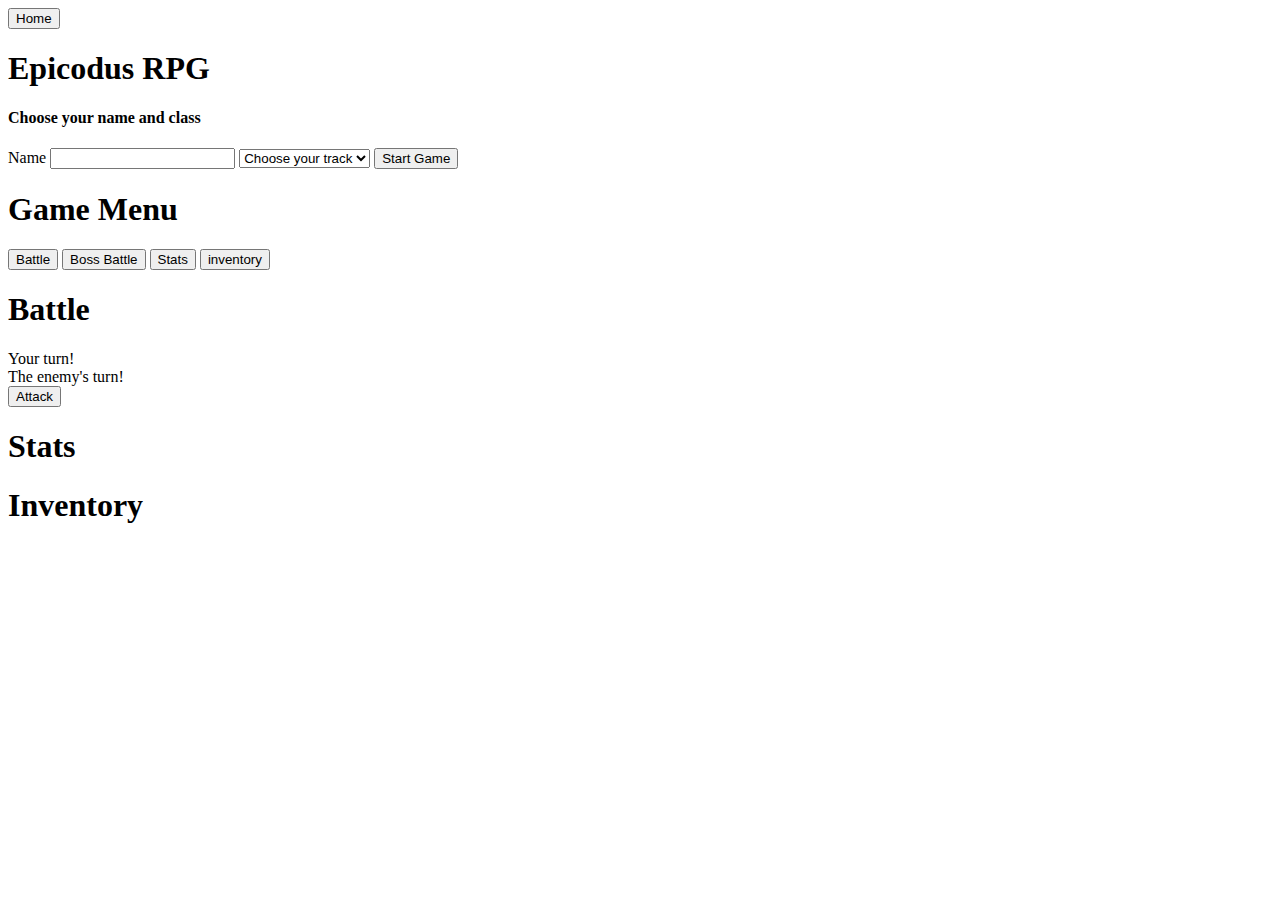
<file: src/index.html>
<!DOCTYPE html>
<html>
<head>
  <title>RPG Game</title>
</head>
<body>
  <div class="container">
  <button id="home">Home</button>

    <div class="start">
      <h1>Epicodus RPG</h1>

      <form class="gameForm">
        <h4>Choose your name and class</h4>
        <label for="name">Name</label>
        <input type="text" name="name" id="charName" required>
        <select name="track" id="charTrack" required>
          <option value="" disabled selected>Choose your track</option>
          <option value="c">C#</option>
          <option value="i">Interfaces</option>
          <option value="r">Ruby</option>
        </select>
        <button type="submit">Start Game</button>
      </form>
    </div>
    <div class="menu">
      <h1>Game Menu</h1>

      <button class="startBattle">Battle</button>
      <button class="bossBattle">Boss Battle</button>
      <button class="showStats">Stats</button>
      <button class="showInventory">inventory</button>

    </div>
    <div class="battle">
      <h1>Battle</h1>
      <div class="yourTurn">Your turn!</div>
      <div class="enemyTurn">The enemy's turn!</div>
      <div class="battleGrid">
        <div class="battler">
          <div class="charBattleName">
          </div>
          <div class="charBattleHealth">
          </div>
          <div class="charBattleLevel">
          </div>
        </div>

        <div class="battler">
          <div class="enemyBattleName">
          </div>
          <div class="enemyBattleHealth">
          </div>
          <div class="enemyBattleLevel">
          </div>
        </div>
      </div>
      <button class="attackEnemy">Attack</button>
    </div>

    <div class="stats">
      <h1>Stats</h1>
      <div class="showName"></div>
      <div class="showHealth"></div>
      <div class="showDefense"></div>
      <div class="showSpeed"></div>
      <div class="showAttack"></div>
      <div class="showLevel"></div>
      <div class="showExperience"></div>

    </div>

    <div class="inventory">
      <h1>Inventory</h1>
        <div class="redBullInventory"></div>
        <div class="useRedBullButton"></div>
        <div class="w3SchoolsInventory"></div>
        <div class="useW3Schools"></div>

    </div>
  </div>
</body>
</html>
</file>
